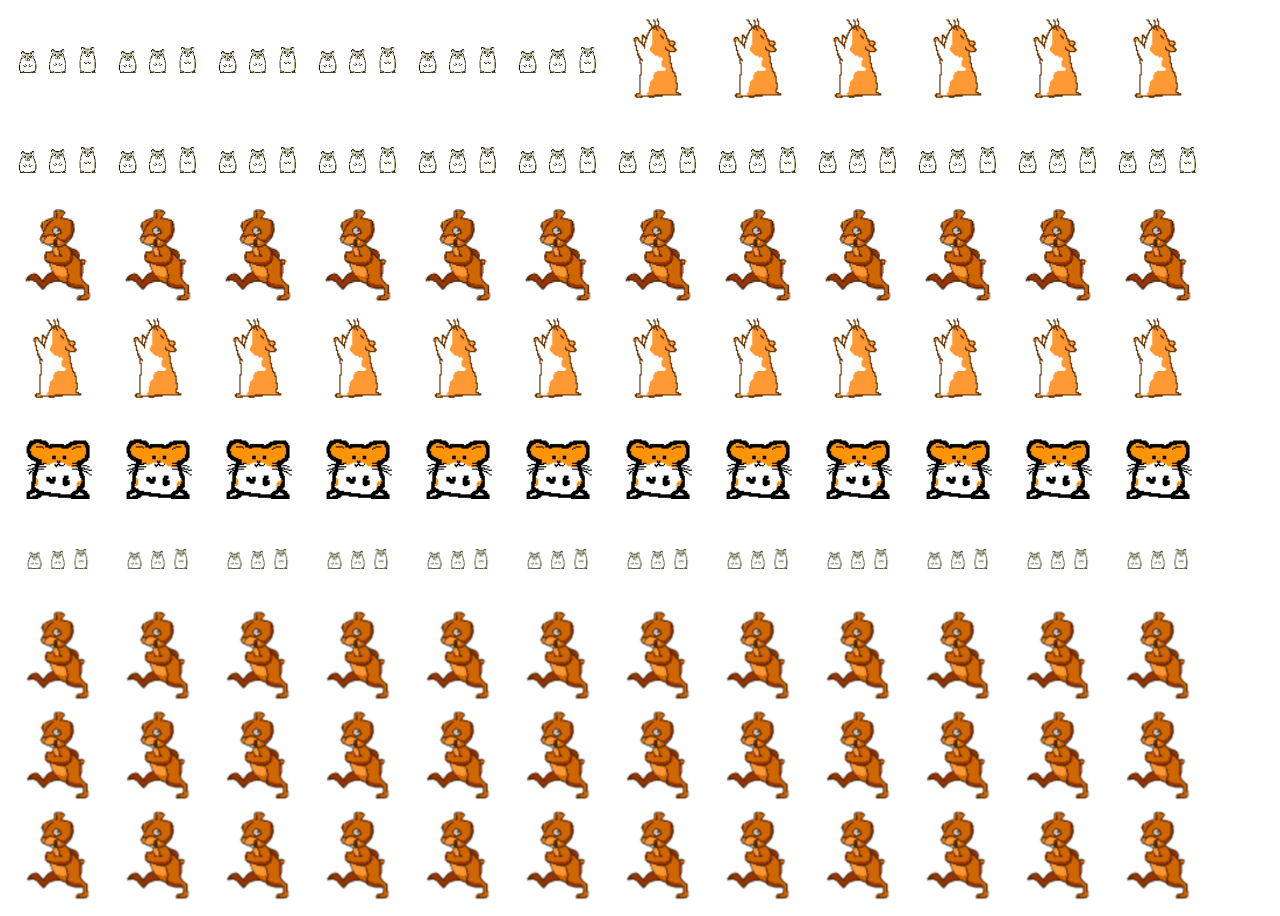
<file: docs/index.html>
<!DOCTYPE html>
<html>
	<head>
		<meta name="viewport" content="initial-scale=1, maximum-scale=1">
		<title>HTML5 Hampster Dance</title>
		<link rel="stylesheet" href="./style/style.css">
		<template>
			<div class="cube-wrap">
				<div class="cube">
					<figure class="front"></figure>
					<figure class="back"></figure>
					<figure class="right"></figure>
					<figure class="left"></figure>
					<figure class="top"></figure>
					<figure class="bottom"></figure>
				</div>
			</div>
		</template>
	</head>
	<body>
		<section id="container">
		</section>
		<audio loop>
			<source src="./media/hampton-the-hamster-the-hamster-dance-mp3.mp3" type="audio/mpeg"></source>
		</audio>
		<script src="./js/hd.js"></script>
	</body>
</html>
</file>
<file: docs/style/style.css>
#container{
  margin: 0 auto;
  position: relative;
  font-size: 0;
}

.cube-wrap {
  width: 100px;
  height: 100px;
  position: relative;
  perspective: 1000px;
  display: inline-block;
}

.cube {
  width: 100%;
  height: 100%;
  position: absolute;

  -webkit-transform: translateZ(-100px);
  -moz-transform: translateZ(-100px);
  -o-transform: translateZ(-100px);
  transform: translateZ(-100px);

  transition: -webkit-transform 1s;
  transition: -moz-transform 1s;
  transition: -o-transform 1s;
  transition: transform 1s; 

  -webkit-transform-style: preserve-3d;
  -moz-transform-style: preserve-3d;
  -o-transform-style: preserve-3d;
  transform-style: preserve-3d;
}

.cube figure {
  width: 100px;
  height: 100px;
  position: absolute;
  background-color: #fff;
  background-repeat: no-repeat;
  background-position: center;
  background-size: 70%;
  margin: 0;
  backface-visibility: hidden;
}

.cube figure.right{
  /*three hampster image can be scaled higher*/
  background-size: 90%;
}

.cube .front  { 
  -webkit-transform: translateZ( 50px ); 
  -moz-transform: translateZ( 50px ); 
  -o-transform: translateZ( 50px ); 
  transform: translateZ( 50px ); 
  background-image: url(../img/chipmunk.gif);
}
.cube .back   { 
  -webkit-transform: rotateX( -180deg ) translateZ( 50px ); 
  -moz-transform: rotateX( -180deg ) translateZ( 50px ); 
  -o-transform: rotateX( -180deg ) translateZ( 50px ); 
  transform: rotateX( -180deg ) translateZ( 50px ); 
  background-image: url(../img/three_hampsters.gif);
}
.cube .right  {
  -webkit-transform: rotateY( 90deg ) translateZ( 50px ); 
  -moz-transform: rotateY( 90deg ) translateZ( 50px ); 
  -o-transform: rotateY( 90deg ) translateZ( 50px ); 
  transform: rotateY( 90deg ) translateZ( 50px ); 
  background-image: url(../img/three_hampsters.gif);
}
.cube .left   { 
  -webkit-transform: rotateY( -90deg ) translateZ( 50px ); 
  -moz-transform: rotateY( -90deg ) translateZ( 50px ); 
  -o-transform: rotateY( -90deg ) translateZ( 50px ); 
  transform: rotateY( -90deg ) translateZ( 50px ); 
  background-image: url(../img/spinning_hampster.gif);
}
.cube .top    {
  -webkit-transform: rotateX( 90deg ) translateZ( 50px ); 
  -moz-transform: rotateX( 90deg ) translateZ( 50px ); 
  -o-transform: rotateX( 90deg ) translateZ( 50px ); 
  transform: rotateX( 90deg ) translateZ( 50px ); 
  background-image: url(../img/outlined_hampster.gif);
}
.cube .bottom {
  -webkit-transform: rotateX( -90deg ) translateZ( 50px ); 
  -moz-transform: rotateX( -90deg ) translateZ( 50px ); 
  -o-transform: rotateX( -90deg ) translateZ( 50px ); 
  transform: rotateX( -90deg ) translateZ( 50px ); 
  background-image: url(../img/spinning_hampster.gif);
}

.cube.show-front  { 
  -webkit-transform: translateZ( 50px ); 
  -moz-transform: translateZ( 50px ); 
  -o-transform: translateZ( 50px );
  transform: translateZ(-50px); 
}
.cube.show-back   { 
  -webkit-transform: translateZ(-50px) rotateX( -180deg ); 
  -moz-transform: translateZ(-50px) rotateX( -180deg ); 
  -o-transform: translateZ(-50px) rotateX( -180deg ); 
  transform: translateZ(-50px) rotateX( -180deg ); 
}
.cube.show-right  { 
  -webkit-transform: translateZ(-50px) rotateY( 90deg ); 
  -moz-transform: translateZ(-50px) rotateY( 90deg ); 
  -o-transform: translateZ(-50px) rotateY( 90deg ); 
  transform: translateZ(-50px) rotateY( 90deg ); 
}
.cube.show-left   { 
  -webkit-transform: translateZ(-50px) rotateY( 90deg ); 
  -moz-transform: translateZ(-50px) rotateY( 90deg ); 
  -o-transform: translateZ(-50px) rotateY( 90deg ); 
  transform: translateZ(-50px) rotateY( -90deg ); 
}
.cube.show-top    { 
  -webkit-transform: translateZ(-50px) rotateX( 90deg ); 
  -moz-transform: translateZ(-50px) rotateX( 90deg ); 
  -o-transform: translateZ(-50px) rotateX( 90deg ); 
  transform: translateZ(-50px) rotateX( 90deg ); 
}
.cube.show-bottom { 
  -webkit-transform: translateZ(-50px) rotateX( -90deg ); 
  -moz-transform: translateZ(-50px) rotateX( -90deg ); 
  -o-transform: translateZ(-50px) rotateX( -90deg ); 
  transform: translateZ(-50px) rotateX( -90deg ); 
}
</file>
